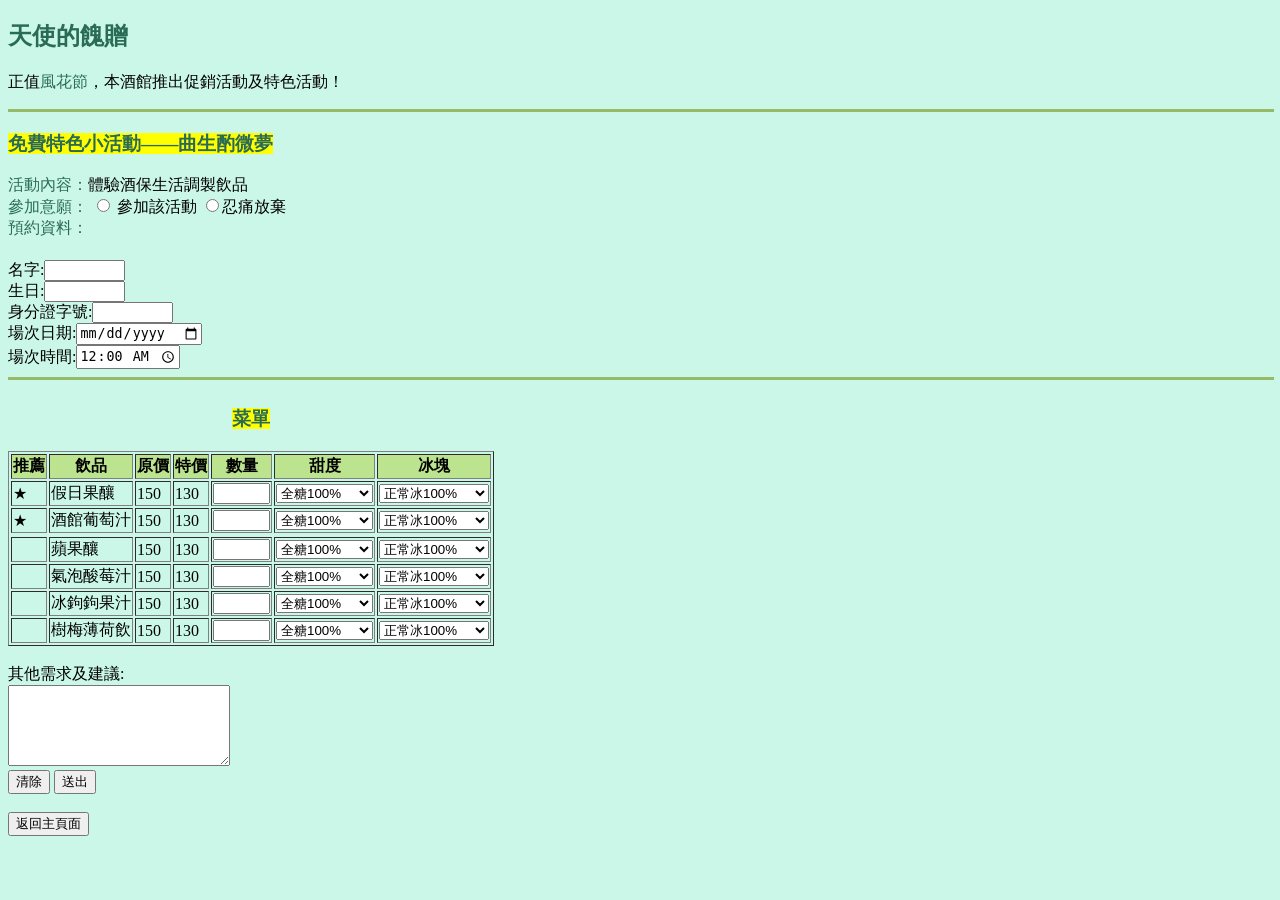
<file: myweb/html/drinkshop.html>
<!DOCTYPE html>
<head>
  <meta name=”viewport” content=”width=device-width”>
  <title>天使的餽贈</title>
</head>

<body style="background-color:#cbf7e9">
  <h2><span style="color:#2a6b56">天使的餽贈</span></h2>
  <p>
    正值<span style="color:#2a6b56">風花節</span>，本酒館推出促銷活動及特色活動！<br>
<hr size="3px" align="center" width="100%" Color=#95ba68>
  <h3><mark><span style="color:#2a6b56">免費特色小活動——曲生酌微夢</mark></span></h3>
   <span style="color:#2a6b56">活動內容：</span>體驗酒保生活調製飲品<br>
   <span style="color:#2a6b56">參加意願：</span>
  <input name="join" type="radio" value="參加該活動"> 參加該活動
  <input name="" type="radio" value="忍痛放棄">忍痛放棄<br>
<span style="color:#2a6b56">預約資料：</span><br>
　<form name="reserve">
    名字:<input name="account" type="text" size="8"><br>
   生日:<input name="account" type="text" size="8"><br>
    身分證字號:<input name="pass" type="password" size="8"><br>
    場次日期:<input name="date" type="date" value="2023-3-14"><br>
    場次時間:<input name="time" type="time" value="00:00">
   <br>
<hr size="3px" align="center" width="100%" Color=#95ba68>
    <table border="1">
      <caption><h3><mark><span style="color:#2a6b56">菜單</span></mark></h3></caption>
      <tr>
        <th style="background-color:#bce38d">推薦</th>
        <th style="background-color:#bce38d">飲品</th>
        <th style="background-color:#bce38d">原價</th>
        <th style="background-color:#bce38d">特價</th>
        <th style="background-color:#bce38d">數量</th>
        <th style="background-color:#bce38d">甜度</th>
        <th style="background-color:#bce38d">冰塊</th>
      </tr>
      <tr>
        <td>★</td>
        <td>假日果釀</td>
        <td>150</td>
        <td>130</td>
        <td><input name="account" type="text" size="5"></td>
        <td><form name="s">
      <select name="s">
    <optgroup label="甜度">
     <option value="1">全糖100%
     <option value="2">少糖75%
     <option value="3">半糖50%
     <option value="4">微糖25%
     <option value="5">無糖0%
    </optgroup>
        </optgroup></select></td>
        <td><form name=" ">
    <select name="S">
    <optgroup label="冰塊">
     <option value="1">正常冰100%
     <option value="2">少冰75%
     <option value="3">半冰50%
     <option value="4">微冰25%
     <option value="5">去冰0%
    </optgroup>
    </optgroup></select></td>
      </tr>
       <td>★</td>
        <td>酒館葡萄汁</td>
        <td>150</td>
        <td>130</td>
        <td><input name="account" type="text" size="5"></td>
        <td><form name="s">
      <select name="s">
    <optgroup label="甜度">
     <option value="1">全糖100%
     <option value="2">少糖75%
     <option value="3">半糖50%
     <option value="4">微糖25%
     <option value="5">無糖0%
    </optgroup>
        </optgroup></select></td>
        <td><form name=" ">
    <select name="S">
    <optgroup label="冰塊">
     <option value="1">正常冰100%
     <option value="2">少冰75%
     <option value="3">半冰50%
     <option value="4">微冰25%
     <option value="5">去冰0%
    </optgroup>
    </optgroup></select></td>
      </tr>
    <tr>
       <tr>
        <td></td>
        <td>蘋果釀</td>
        <td>150</td>
        <td>130</td>
        <td><input name="account" type="text" size="5"></td>
        <td><form name="s">
      <select name="s">
    <optgroup label="甜度">
     <option value="1">全糖100%
     <option value="2">少糖75%
     <option value="3">半糖50%
     <option value="4">微糖25%
     <option value="5">無糖0%
    </optgroup>
        </optgroup></select></td>
        <td><form name=" ">
    <select name="S">
    <optgroup label="冰塊">
     <option value="1">正常冰100%
     <option value="2">少冰75%
     <option value="3">半冰50%
     <option value="4">微冰25%
     <option value="5">去冰0%
    </optgroup>
    </optgroup></select></td>
    </tr>
    <tr>
        <td></td>
        <td>氣泡酸莓汁</td>
        <td>150</td>
        <td>130</td>
        <td><input name="account" type="text" size="5"></td>
        <td><form name="s">
      <select name="s">
    <optgroup label="甜度">
     <option value="1">全糖100%
     <option value="2">少糖75%
     <option value="3">半糖50%
     <option value="4">微糖25%
     <option value="5">無糖0%
    </optgroup>
        </optgroup></select></td>
        <td><form name=" ">
    <select name="S">
    <optgroup label="冰塊">
     <option value="1">正常冰100%
     <option value="2">少冰75%
     <option value="3">半冰50%
     <option value="4">微冰25%
     <option value="5">去冰0%
    </optgroup>
    </optgroup></select></td>
       <tr>
        <td></td>
        <td>冰鉤鉤果汁</td>
        <td>150</td>
        <td>130</td>
        <td><input name="account" type="text" size="5"></td>
        <td><form name="s">
      <select name="s">
    <optgroup label="甜度">
     <option value="1">全糖100%
     <option value="2">少糖75%
     <option value="3">半糖50%
     <option value="4">微糖25%
     <option value="5">無糖0%
    </optgroup>
        </optgroup></select></td>
        <td><form name=" ">
    <select name="S">
    <optgroup label="冰塊">
     <option value="1">正常冰100%
     <option value="2">少冰75%
     <option value="3">半冰50%
     <option value="4">微冰25%
     <option value="5">去冰0%
    </optgroup>
    </optgroup></select></td>
       <tr>
        <td></td>
        <td>樹梅薄荷飲</td>
        <td>150</td>
        <td>130</td>
        <td><input name="account" type="text" size="5"></td>
        <td><form name="s">
      <select name="s">
    <optgroup label="甜度">
     <option value="1">全糖100%
     <option value="2">少糖75%
     <option value="3">半糖50%
     <option value="4">微糖25%
     <option value="5">無糖0%
    </optgroup>
        </optgroup></select></td>
        <td><form name=" ">
    <select name="S">
    <optgroup label="冰塊">
     <option value="1">正常冰100%
     <option value="2">少冰75%
     <option value="3">半冰50%
     <option value="4">微冰25%
     <option value="5">去冰0%
    </optgroup>
    </optgroup></select></td></table><br>
  其他需求及建議:<br> 
    <textarea name="comment" rows="5" cols="25"> </textarea><br>
    <input type="reset" value="清除">
    <input type="submit" value="送出">
　</form>
<br>
<a href="index.html" target="_self"><input type="submit" value = "返回主頁面"></a>
</p>
</body>
</file>
